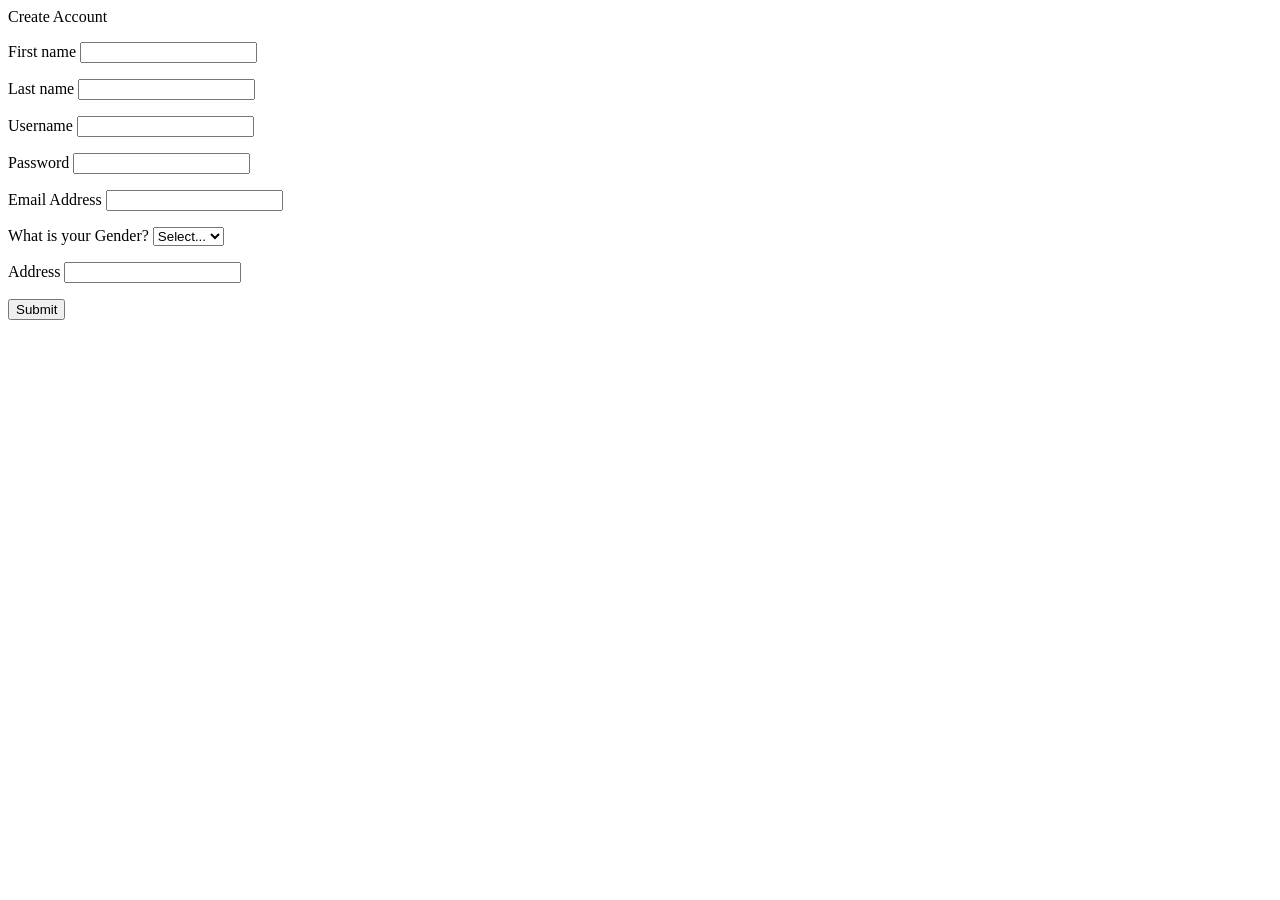
<file: HTML_HwWeek2/registration.html>
<html>
<p> Create Account </p>

<form action="registration_handle.php" method="post">

<p>First name <input type="text" name="firstname" size="20"
maxlength="40" />

<p>Last name <input type="text" name="lastname" size="20"
maxlength="40" />

<p>Username <input type="text" name="username" size="20"
maxlength="40" />

<p>Password <input type="text" name="password" size="20"
maxlength="40" />

<p>Email Address <input type="text" name="email" size="20"
maxlength="40" />

<p>
What is your Gender?
<select name="formGender">
  <option value="">Select...</option>
  <option value="M">Male</option>
  <option value="F">Female</option>
</select>
</p>

<p>Address <input type="text" name="address" size="20"
maxlength="40" />

<p><input type="submit" name="Submit" value="Submit" /></p>



</html>
</file>
